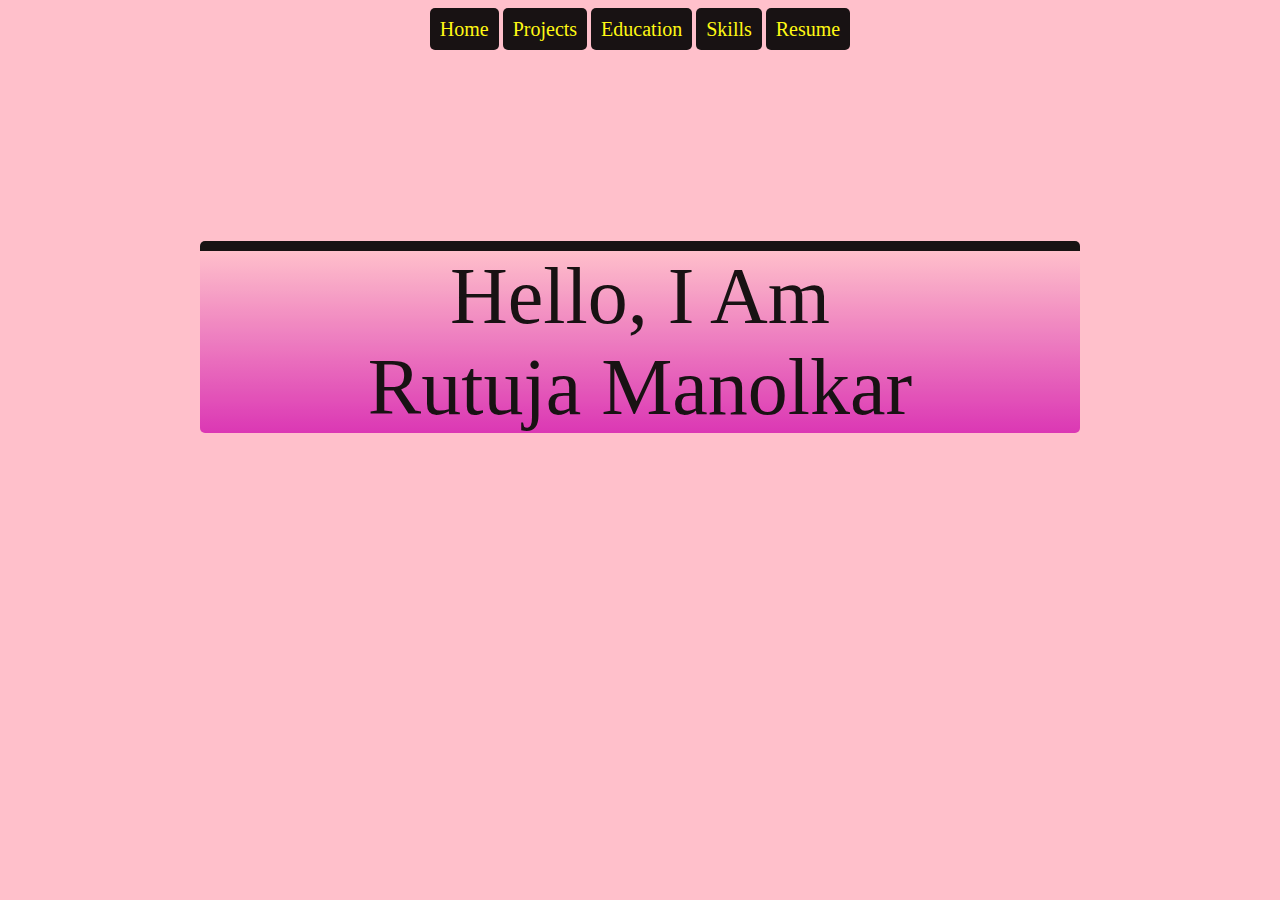
<file: index.html>
<!DOCTYPE html>
<html lang="en">
<head>
    <title>Document</title>
    <link rel="stylesheet" href="style.css">
</head>
<body>
    <br><nav>
        <label><a href="index.html">Home</a></label>
        <label><a href="projects.html">Projects</a></label>
        <label><a href="education.html">Education</a></label>
        <label><a href="skills.html">Skills</a></label>        
        <label><a href="https://drive.google.com/file/d/1UH4-P3_-iwERaOgA0Z5F3CXUX-ouJFDO/view?usp=sharing">Resume</a></label>
        </nav>
        <section id="home">
        <p>Hello, I Am <br> Rutuja Manolkar</p>
        </section>
        <section>
</body>
</html>
</file>
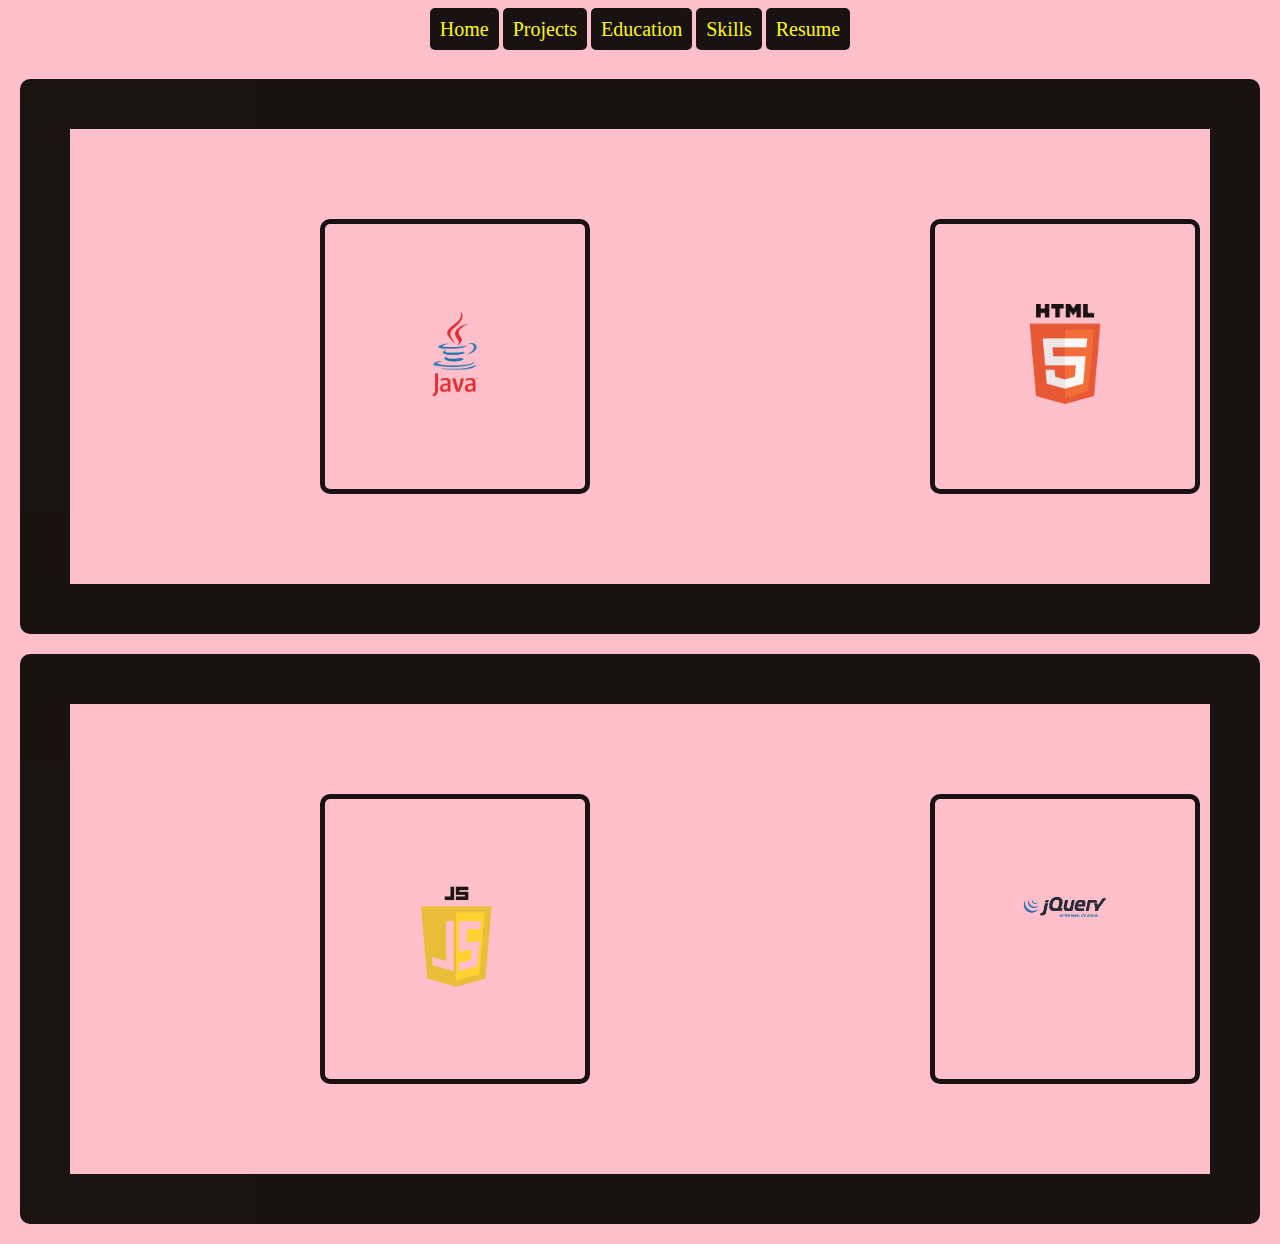
<file: skills.html>
<!DOCTYPE html>
<html lang="en">
<head>
    <title>Document</title>
    <link rel="stylesheet" href="style.css">

</head>
<body>
    <br><nav>
        <label><a href="index.html">Home</a></label>
        <label><a href="projects.html">Projects</a></label>
        <label><a href="education.html">Education</a></label>
        <label><a href="#skills">Skills</a></label>        
        <label><a href="https://drive.google.com/file/d/1UH4-P3_-iwERaOgA0Z5F3CXUX-ouJFDO/view?usp=sharing">Resume</a></label>
        </nav><br>
        <div class="container">
            <div class="container-inside">
                <img class="logo" src="java.png">
            </div>
            <div class="container-inside">
                <img class="logo" src="html.png">
            </div>
        </div>
        <div class="container">
            <div class="container-inside">
                <img class="logo" src="js.png">
            </div>
            <div class="container-inside">
                <img class="logo" src="jq.png">
            </div>
        </div>
</body>
</html>
</file>
<file: style.css>
body{
    margin: 0;
    padding: 0;
    text-align: center;
    box-sizing: border-box;
    background-color:pink ;
    opacity: 0.9;

    
}
nav label{
    background-color: black;
 
    padding: 10PX;
    border-radius: 5px;
    font-size: 20px;
}
nav label a{
    text-decoration: none;
       color: yellow;
      
}
nav label:hover{
    background-color: white;
    color: black;
    transition: 0.5s;
    cursor: pointer;
    
}
p{
    margin: 200px;
    font-size: 80px;
    font-family:fantasy;
    background: linear-gradient(pink,rgb(216, 41, 178) );
     border-radius: 5px;
     border-top: solid black 10px;
}
p:hover{
    opacity: 0.6;
    transition: 1s;
    cursor: pointer;
    color: yellow;
}
.container{
    border: 50px solid black ;
    margin: 20px;
    display: flex;
    border-radius: 10px;
    
}
.container-inside{
    border: 5px solid black;
    border-radius: 10px;
    padding: 80px;
    margin: 90px;
    font-size: 20px;
     margin-left: 250px;
}
.container-inside:hover{
    cursor: pointer;
    transition: 0.7s;
}
.btn{
    background-color: black;
    padding: 10px;
    width: 100px;
    margin-top: 30px;
    border-radius: 10px;

}
.btn a{
    text-decoration: none;
    color: white;
}

.btn:hover{
    opacity: 0.3;
    cursor: pointer;
    border-radius: 5px;
    transition: 1s;
}
.diploma{
 max-width: 900px;

}

table{
    margin: 190px;
    padding: 40px;
    margin-top: 0;

}
table tr th{
    border: 10px solid black;
    padding: 20px;
    background-color: white;
    color: black;
}
table tr td{
    border: 7px solid black;
    padding: 20px;
    color: black;
}
.logo{
    max-width: 100px;
}
</file>
